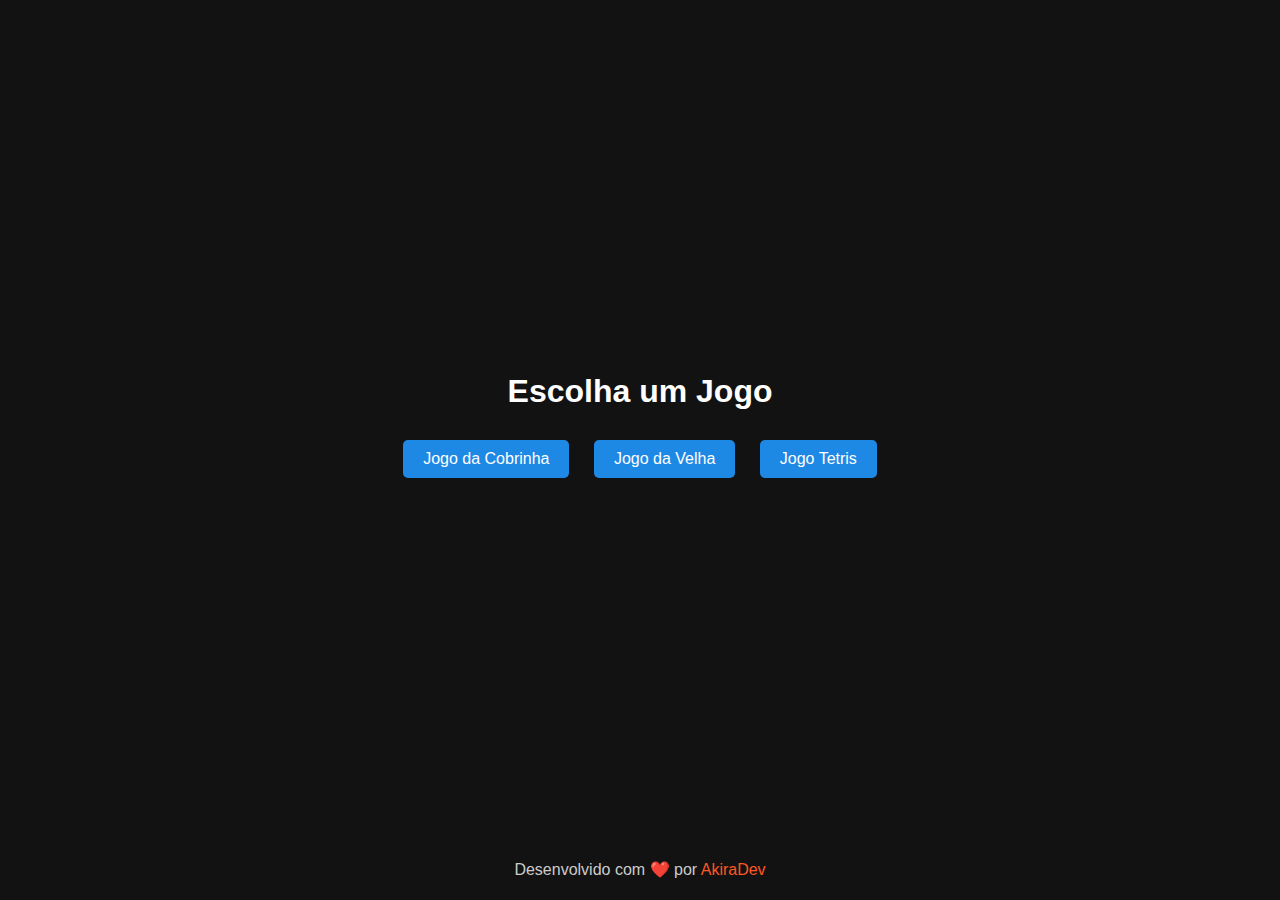
<file: index.html>
<!DOCTYPE html>
<html lang="pt-BR">
<head>
    <meta charset="UTF-8">
    <meta name="viewport" content="width=device-width, initial-scale=1.0">
    <title>Joguinhos</title>
    <link rel="stylesheet" href="styles.css">
</head>
<body>
    <div class="content">
        <h1>Escolha um Jogo</h1>
        <div class="game-selection">
            <button onclick="window.location.href='choose-difficulty.html'">Jogo da Cobrinha</button>
            <button onclick="window.location.href='choose-tic-tac-toe-difficulty.html'">Jogo da Velha</button>
            <button onclick="window.location.href='tetris.html'">Jogo Tetris</button>
            <!-- Adicione mais botões para outros jogos aqui -->
        </div>
    </div>
    <footer>
        <p>Desenvolvido com ❤️ por <a href="https://github.com/akiradv" target="_blank">AkiraDev</a></p>
    </footer>
</body>
</html>
</file>
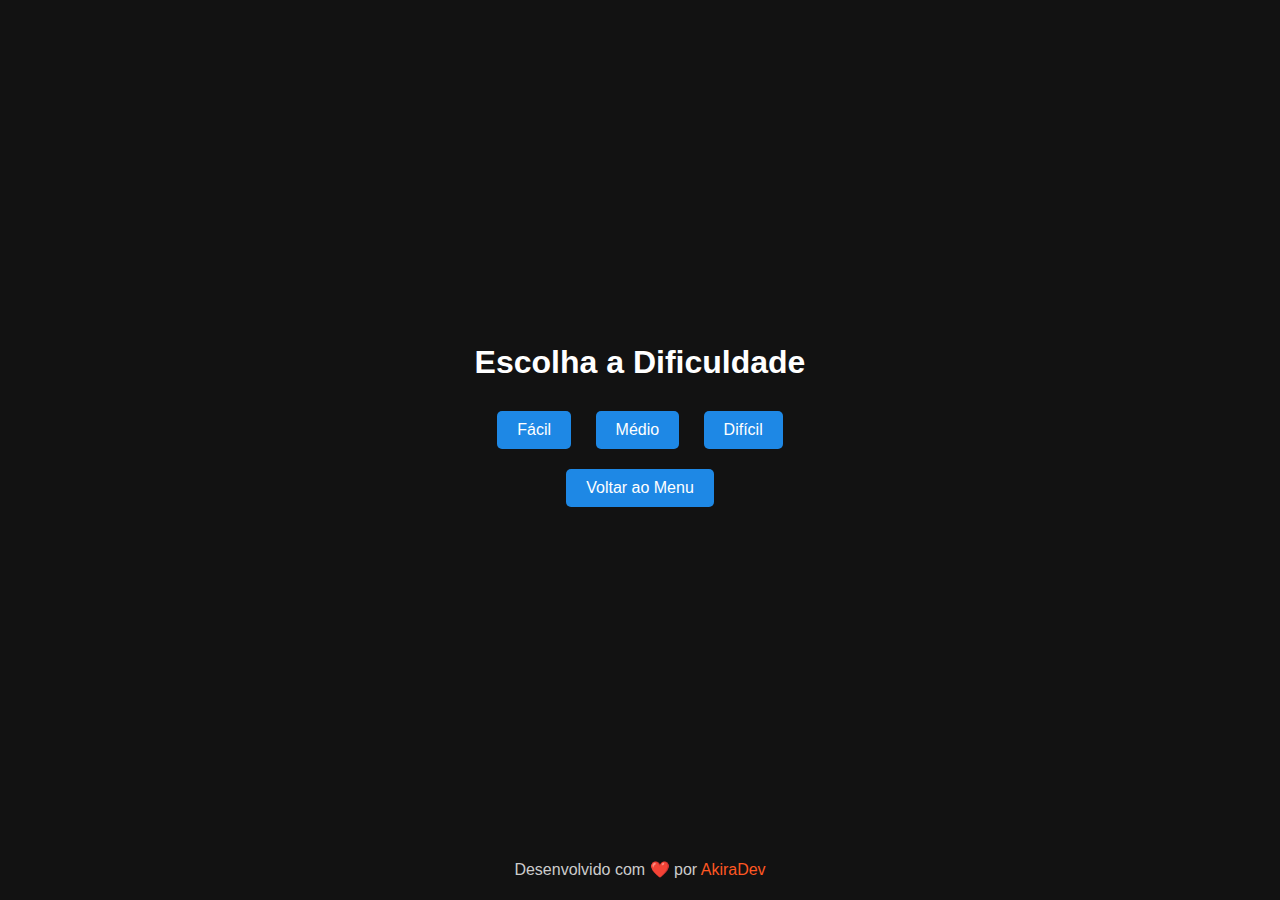
<file: choose-difficulty.html>
<!DOCTYPE html>
<html lang="pt-BR">
<head>
    <meta charset="UTF-8">
    <meta name="viewport" content="width=device-width, initial-scale=1.0">
    <title>Escolher Dificuldade</title>
    <link rel="stylesheet" href="styles.css">
</head>
<body>
    <div class="content">
        <h1>Escolha a Dificuldade</h1>
        <div class="difficulty-buttons">
            <button onclick="startGame(150)">Fácil</button>
            <button onclick="startGame(100)">Médio</button>
            <button onclick="startGame(50)">Difícil</button>
        </div>
        <div class="action-buttons">
            <button onclick="window.location.href='index.html'">Voltar ao Menu</button>
        </div>
    </div>
    <footer>
        <p>Desenvolvido com ❤️ por <a href="https://github.com/akiradv" target="_blank">AkiraDev</a></p>
    </footer>
    <script>
        function startGame(difficulty) {
            window.location.href = `snake.html?difficulty=${difficulty}`;
        }
    </script>
</body>
</html>
</file>
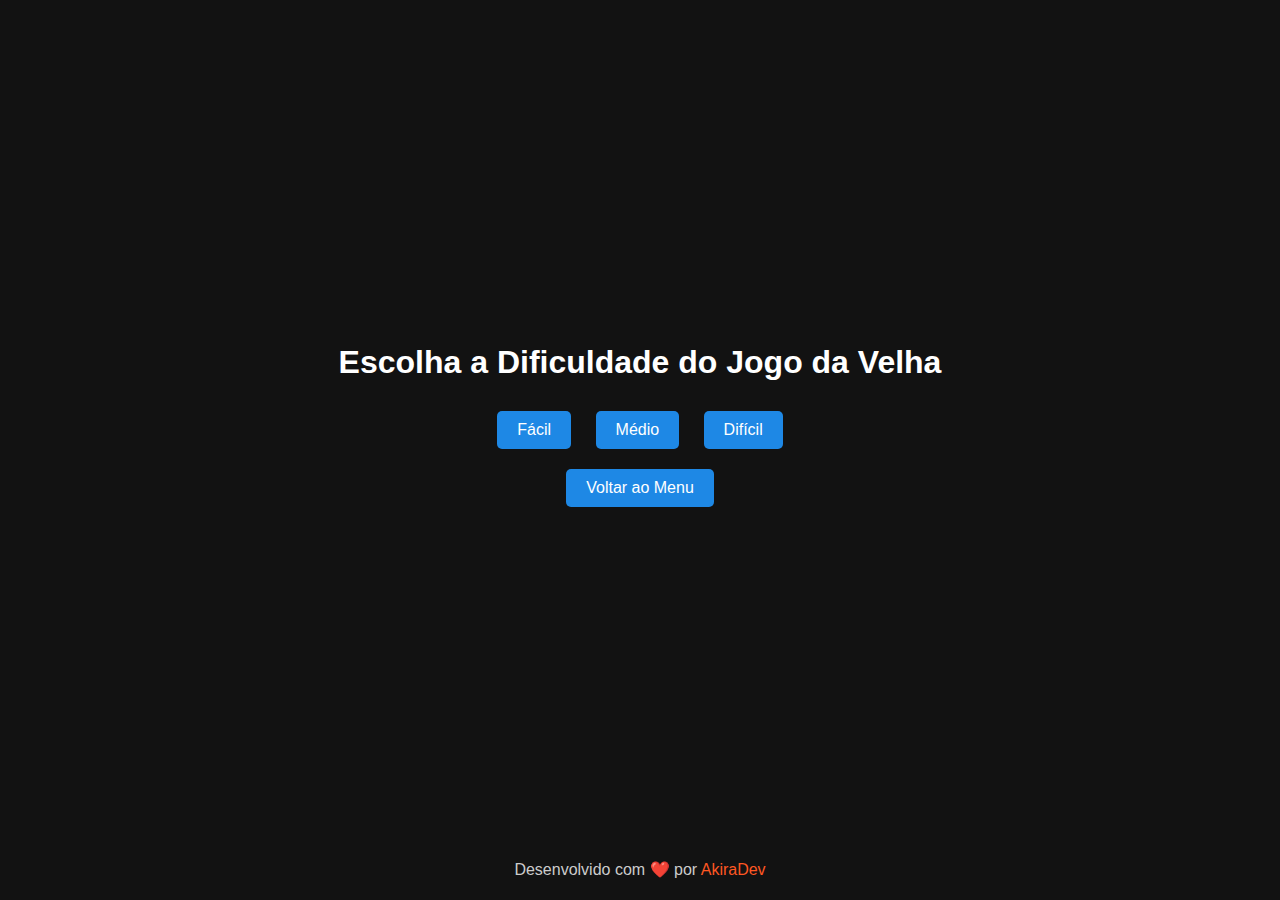
<file: choose-tic-tac-toe-difficulty.html>
<!DOCTYPE html>
<html lang="pt-BR">
<head>
    <meta charset="UTF-8">
    <meta name="viewport" content="width=device-width, initial-scale=1.0">
    <title>Escolher Dificuldade - Jogo da Velha</title>
    <link rel="stylesheet" href="styles.css">
</head>
<body>
    <div class="content">
        <h1>Escolha a Dificuldade do Jogo da Velha</h1>
        <div class="difficulty-buttons">
            <button onclick="startTicTacToeGame('easy')">Fácil</button>
            <button onclick="startTicTacToeGame('medium')">Médio</button>
            <button onclick="startTicTacToeGame('hard')">Difícil</button>
        </div>
        <div class="action-buttons">
            <button onclick="window.location.href='index.html'">Voltar ao Menu</button>
        </div>
    </div>
    <footer>
        <p>Desenvolvido com ❤️ por <a href="https://github.com/akiradv" target="_blank">AkiraDev</a></p>
    </footer>
    <script>
        function startTicTacToeGame(difficulty) {
            window.location.href = `tic-tac-toe.html?difficulty=${difficulty}`;
        }
    </script>
</body>
</html>
</file>
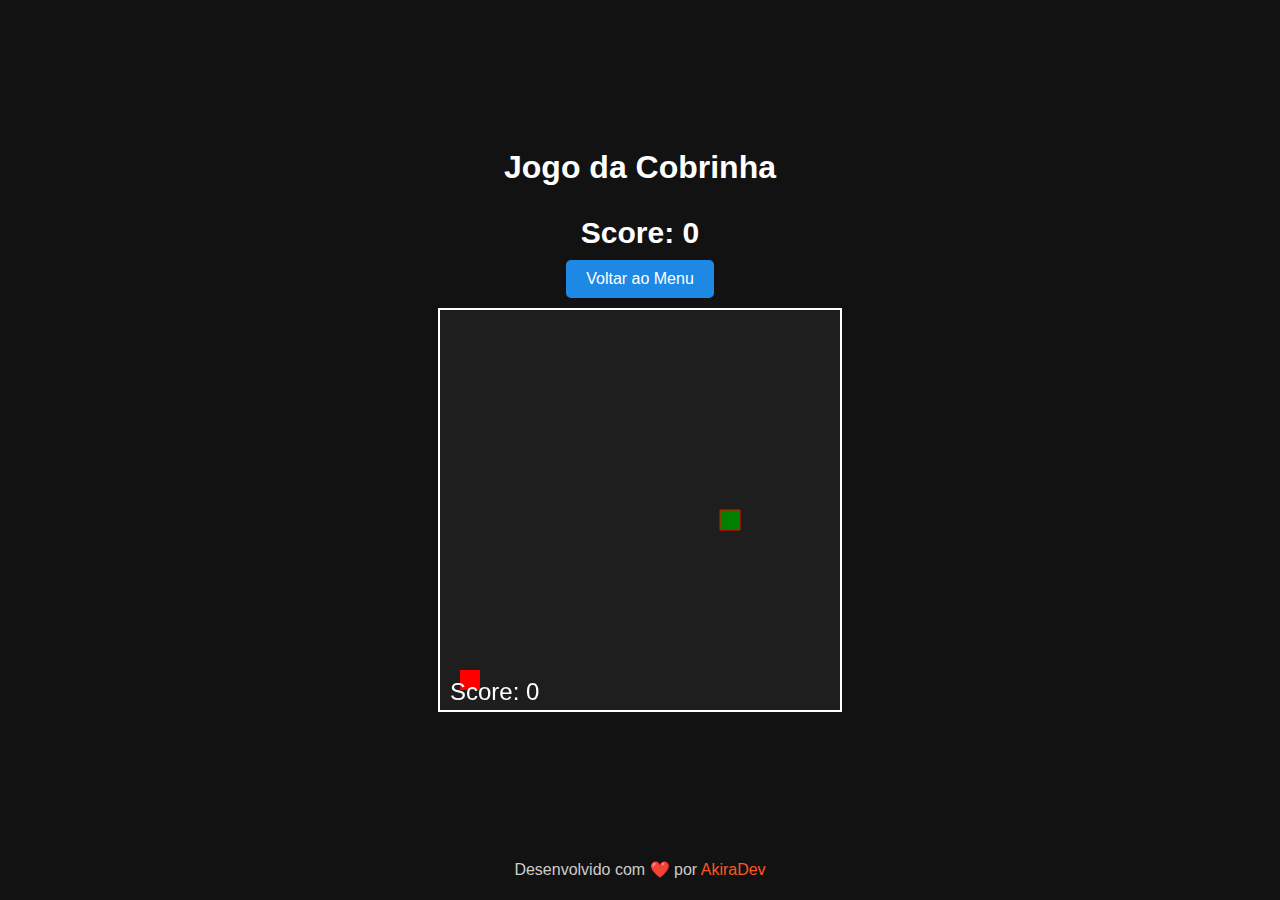
<file: snake.html>
<!DOCTYPE html>
<html lang="pt-BR">
<head>
    <meta charset="UTF-8">
    <meta name="viewport" content="width=device-width, initial-scale=1.0">
    <title>Jogo da Cobrinha</title>
    <link rel="stylesheet" href="styles.css">
</head>
<body>
    <div class="content">
        <h1>Jogo da Cobrinha</h1>
        <div id="score">Score: 0</div>
        <button id="backButton" onclick="window.location.href='index.html'">Voltar ao Menu</button>
        <canvas id="gameCanvas" width="400" height="400"></canvas>
        <div id="gameOverMessage" style="display: none;">Você perdeu!</div>
        <button id="restartButton" style="display: none;" onclick="restartGame()">Reiniciar</button>
    </div>
    <footer>
        <p>Desenvolvido com ❤️ por <a href="https://github.com/akiradv" target="_blank">AkiraDev</a></p>
    </footer>
    <script src="snake.js"></script>
</body>
</html>
</file>
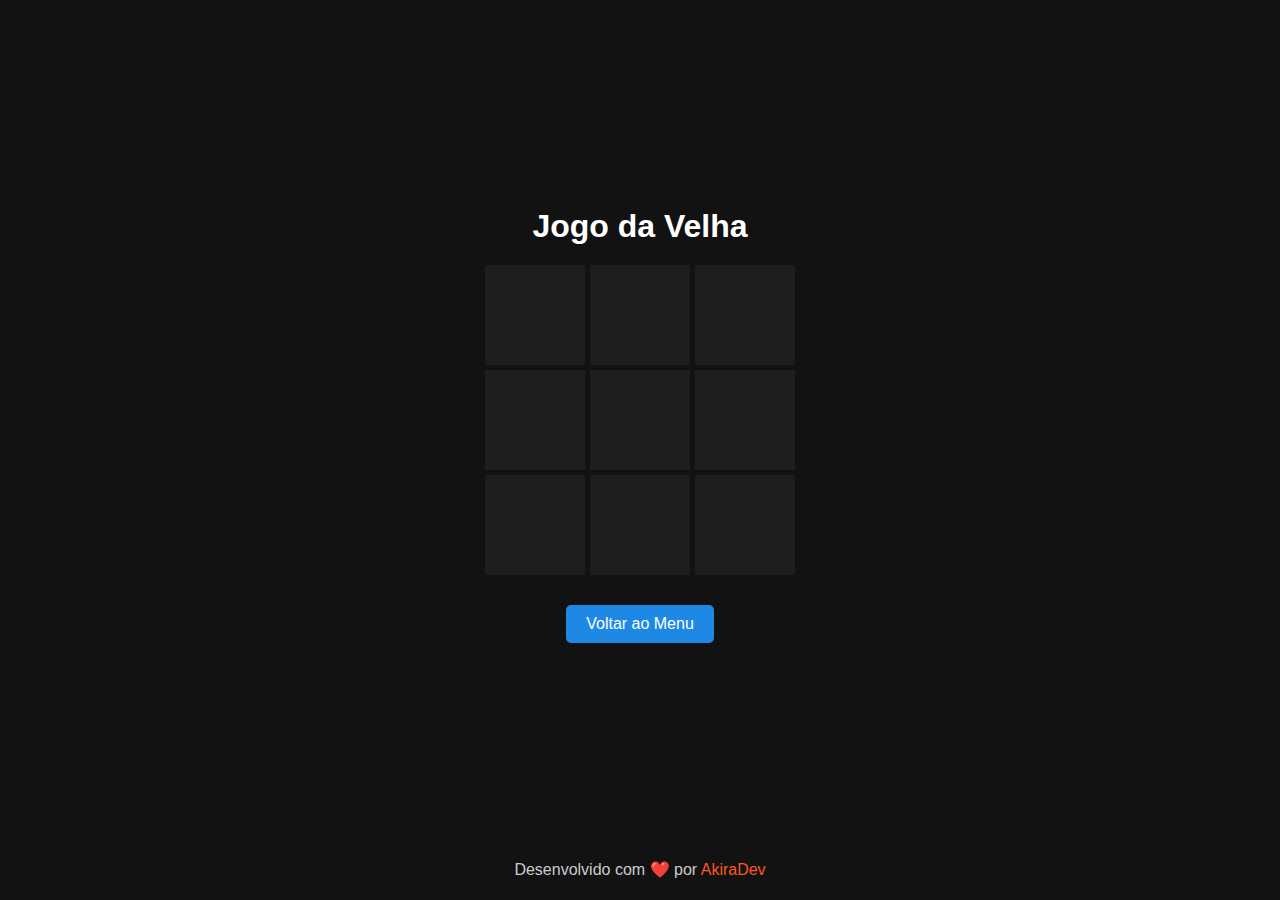
<file: tic-tac-toe.html>
<!DOCTYPE html>
<html lang="pt-BR">
<head>
    <meta charset="UTF-8">
    <meta name="viewport" content="width=device-width, initial-scale=1.0">
    <title>Jogo da Velha</title>
    <link rel="stylesheet" href="styles.css">
</head>
<body>
    <div class="content">
        <h1>Jogo da Velha</h1>
        <div class="tic-tac-toe-board">
            <div class="cell" data-index="0"></div>
            <div class="cell" data-index="1"></div>
            <div class="cell" data-index="2"></div>
            <div class="cell" data-index="3"></div>
            <div class="cell" data-index="4"></div>
            <div class="cell" data-index="5"></div>
            <div class="cell" data-index="6"></div>
            <div class="cell" data-index="7"></div>
            <div class="cell" data-index="8"></div>
        </div>
        <button id="restartButton" onclick="restartGame()">Reiniciar Jogo</button>
        <button onclick="window.location.href='index.html'">Voltar ao Menu</button>
    </div>
    <div id="notification" class="notification">
        <span id="notification-message"></span>
        <div id="progress-bar" class="progress-bar"></div>
    </div>
    <footer>
        <p>Desenvolvido com ❤️ por <a href="https://github.com/akiradv" target="_blank">AkiraDev</a></p>
    </footer>
    <script src="tic-tac-toe.js"></script>
</body>
</html>
</file>
<file: styles.css>
body {
    font-family: Arial, sans-serif;
    display: flex;
    flex-direction: column;
    min-height: 100vh;
    margin: 0;
    background-color: #121212;
    color: #ffffff;
    transition: background 0.5s; /* Transição suave para o degradê */
}

body.game-over {
    background: linear-gradient(135deg, #ff5722, #ff9800); /* Degradê no fundo */
}

.content {
    flex: 1;
    display: flex;
    flex-direction: column;
    align-items: center;
    justify-content: center;
}

h1 {
    margin-bottom: 20px;
}

button {
    padding: 10px 20px;
    font-size: 16px;
    cursor: pointer;
    border: none;
    border-radius: 5px;
    background-color: #1e88e5;
    color: white;
    transition: background-color 0.3s;
    margin: 10px;
}

button:hover {
    background-color: #1565c0;
}

.tic-tac-toe-board {
    display: grid;
    grid-template-columns: repeat(3, 100px);
    grid-template-rows: repeat(3, 100px);
    gap: 5px;
    margin-bottom: 20px;
}

.cell {
    width: 100px;
    height: 100px;
    background-color: #1e1e1e;
    display: flex;
    align-items: center;
    justify-content: center;
    font-size: 36px;
    color: #ffffff;
    cursor: pointer;
}

.notification {
    position: fixed;
    top: 20px;
    left: 20px;
    background-color: #333;
    color: #fff;
    padding: 10px 20px;
    border-radius: 5px;
    box-shadow: 0 2px 5px rgba(0, 0, 0, 0.3);
    display: none; /* Inicialmente escondido */
    z-index: 1000;
}

.progress-bar {
    width: 100%;
    height: 5px;
    background-color: #ff5722;
    margin-top: 5px;
    transition: width 3s linear; /* Animação de 3 segundos */
}

footer {
    width: 100%;
    text-align: center;
    background-color: #121212;
    color: #ccc;
    padding: 5px 0;
    margin-top: auto;
}

footer a {
    color: #ff5722;
    text-decoration: none;
}

footer a:hover {
    text-decoration: underline;
} 
footer a {
    color: #ff5722;
    text-decoration: none;
}

footer a:hover {
    text-decoration: underline;
} 

#gameOverMessage {
    position: absolute;
    top: 50%;
    left: 50%;
    transform: translate(-50%, -50%);
    color: white;
    font-size: 24px;
    text-align: center;
    display: none; /* Inicialmente escondido */
    z-index: 1000;
    padding: 20px;
    border-radius: 10px;
    box-shadow: 0 4px 8px rgba(0, 0, 0, 0.3);
    background: rgba(0, 0, 0, 0.7); /* Fundo semi-transparente para contraste */
}

#restartButton {
    position: absolute;
    top: calc(50% + 60px); /* Aumenta o espaço vertical abaixo da mensagem */
    left: 49%; /* Move o botão para o centro */
    transform: translate(-50%, 0);
    display: none; /* Inicialmente escondido */
    z-index: 1000;
    padding: 10px 20px;
    background-color: #1e88e5;
    color: white;
    border: none;
    border-radius: 5px;
    cursor: pointer;
    transition: background-color 0.3s;
}

#restartButton:hover {
    background-color: #1565c0;
}

/* Estilos específicos para o jogo da cobrinha */
#gameCanvas {
    background-color: #181825; /* Cor de fundo do canvas do jogo da cobrinha */
    border: 2px solid #ffffff; /* Borda do canvas */
}

#score {
    font-size: 30px;
    font-weight: 800;
    color: #ffffff; /* Cor do texto do score */
    margin-top: 10px; /* Espaço acima do score */
}
</file>
